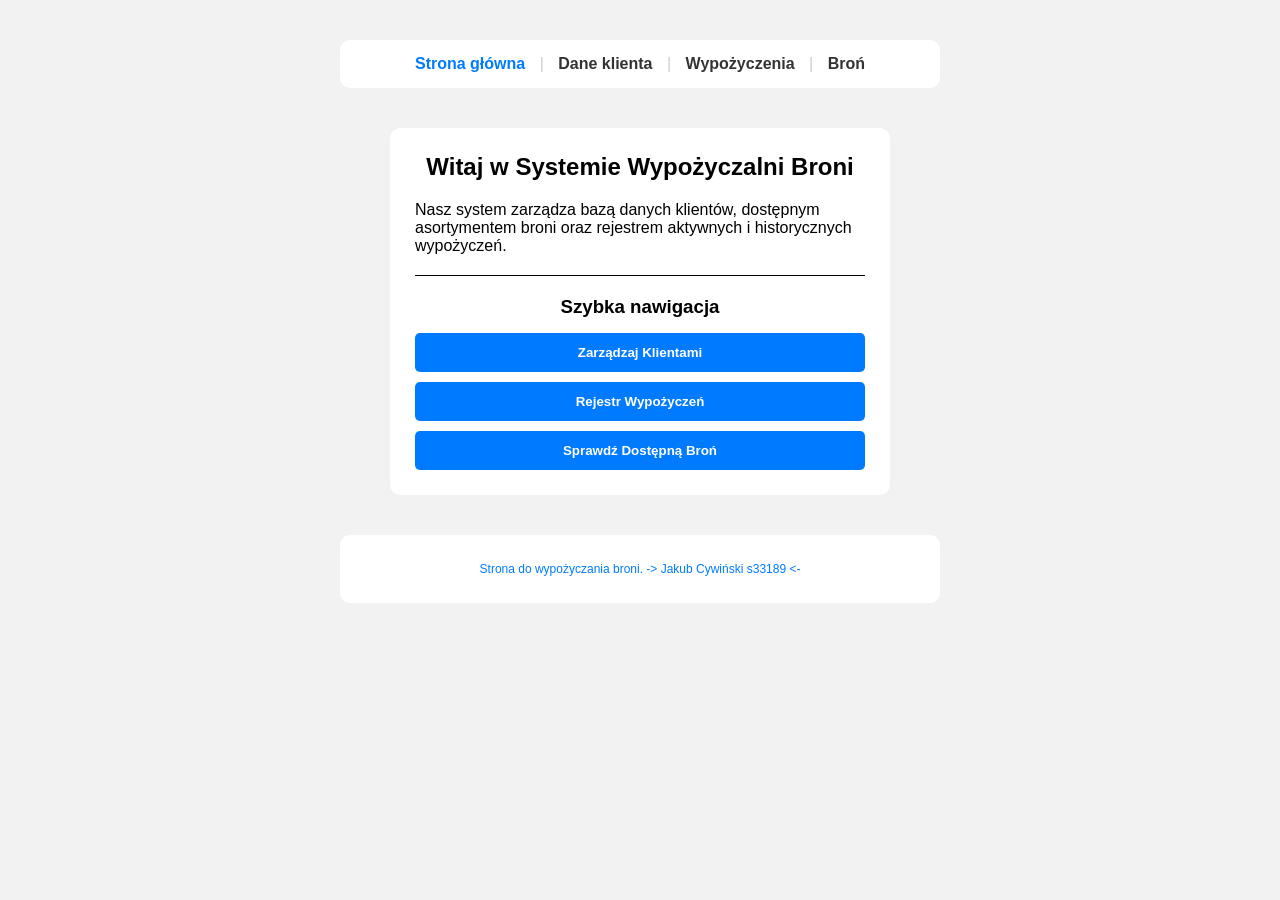
<file: index.html>
<!DOCTYPE html>
<html lang="pl">
<head>
    <meta name="viewport" content="width=device-width, initial-scale=1.0" charset="UTF-8">
    <title>Wypożyczalnia - Strona Główna</title>
    <link rel="stylesheet" href="css/style.css">
</head>
<body>

    <header class="header">
        <nav>
            <a href="pages/index.html" class="active">Strona główna</a>
            <span>|</span>
            <a href="pages/klient.html">Dane klienta</a>
            <span>|</span>
            <a href="pages/wypozyczenia.html">Wypożyczenia</a>
            <span>|</span>
            <a href="pages/bron.html">Broń</a>
        </nav>
    </header>

    <div class="index">
        <h2>Witaj w Systemie Wypożyczalni Broni</h2>
        <p>
            Nasz system zarządza bazą danych klientów, dostępnym asortymentem broni oraz rejestrem aktywnych i historycznych wypożyczeń.
        </p>
        
        <hr>

        <h3>Szybka nawigacja</h3>
        
        <div class="przyciski">
            <a href="klient.html">
                <button type="button" id="klient">
                    Zarządzaj Klientami
                </button>
            </a>
            <a href="wypozyczenia.html">
                <button type="button" id="wypozyczenia">
                    Rejestr Wypożyczeń
                </button>
            </a>
            <a href="bron.html">
                <button type="button" id="bron">
                    Sprawdź Dostępną Broń
                </button>
            </a>
        </div>
    </div>

    <footer class="footer">
        <p>Strona do wypożyczania broni. -> Jakub Cywiński s33189 <- </p>
    </footer>
</body>
</html>
</file>
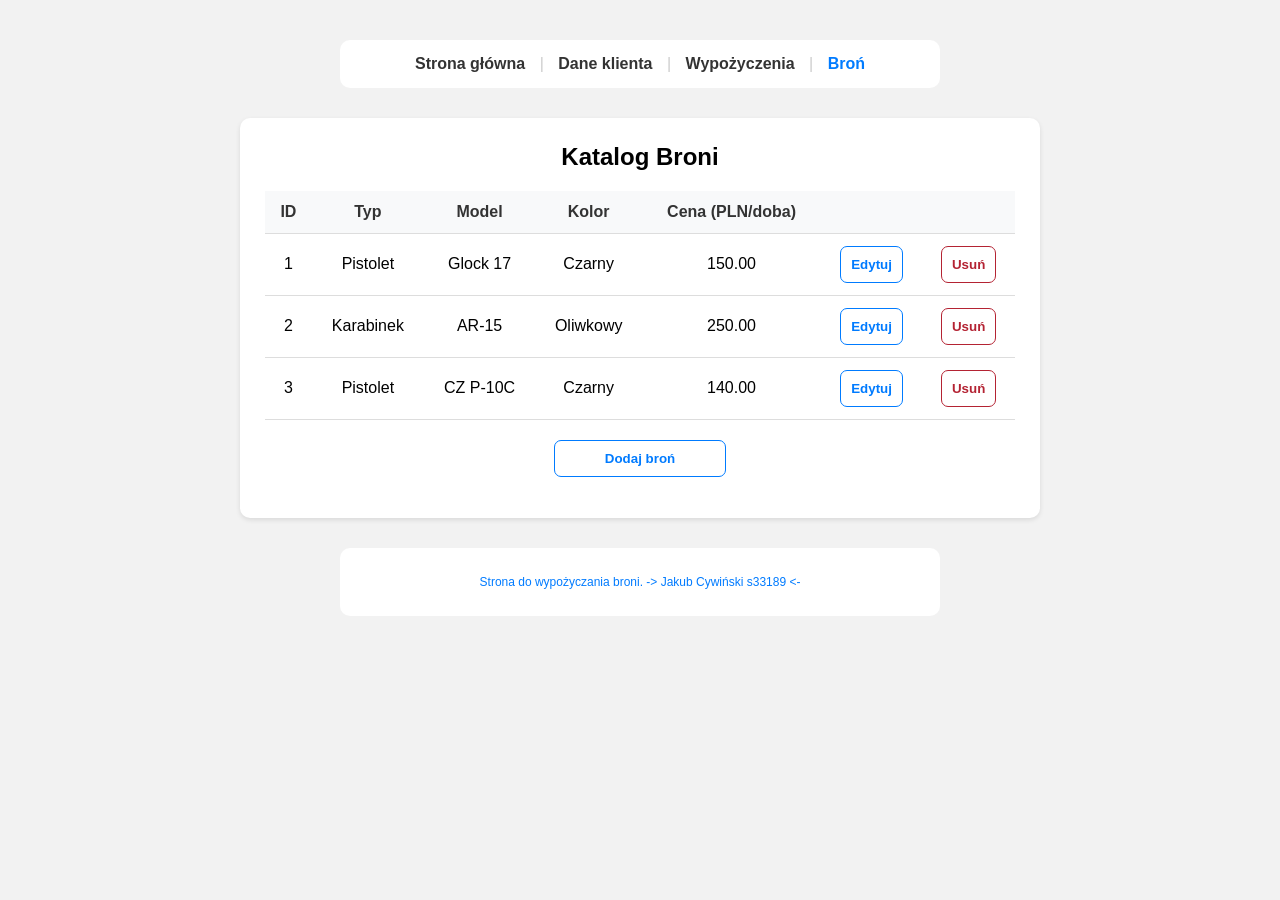
<file: pages/bron.html>
<!DOCTYPE html>
<html lang="pl">
<head>
    <meta name="viewport" content="width=device-width, initial-scale=1.0" charset="UTF-8">
    <title>Wypożyczalnia - Baza Broni</title>
    <link rel="stylesheet" href="../css/style.css">
</head>
<body>

    <header class="header">
        <nav>
            <a href="../index.html">Strona główna</a>
            <span>|</span>
            <a href="klient.html">Dane klienta</a>
            <span>|</span>
            <a href="wypozyczenia.html">Wypożyczenia</a>
            <span>|</span>
            <a href="bron.html" class="active">Broń</a>
        </nav>
    </header>

    <div class="container">

        <section class="katalog-broni">
            <h2>Katalog Broni</h2>
            <table class="tabela-broni">
                <thead>
                    <tr>
                        <th>ID</th>
                        <th>Typ</th>
                        <th>Model</th>
                        <th>Kolor</th>
                        <th>Cena (PLN/doba)</th>
                        <th></th>
                        <th></th>
                    </tr>
                </thead>
                <tbody>
                    <tr>
                        <td>1</td>
                        <td data-bron-typ>Pistolet</td>
                        <td data-bron-model>Glock 17</td>
                        <td data-bron-kolor>Czarny</td>
                        <td>150.00</td>
                        <td><button type="button" class="button-edit" data-action="edit">Edytuj</button></td>
                        <td><button type="button" class="button button-danger-outline" data-action="delete">Usuń</button></td>
                    </tr>
                    <tr>
                        <td>2</td>
                        <td data-bron-typ>Karabinek</td>
                        <td data-bron-model>AR-15</td>
                        <td data-bron-kolor>Oliwkowy</td>
                        <td>250.00</td>
                        <td><button type="button" class="button-edit" data-action="edit">Edytuj</button></td>
                        <td><button type="button" class="button button-danger-outline" data-action="delete">Usuń</button></td>
                    </tr>
                    <tr>
                        <td>3</td>
                        <td data-bron-typ>Pistolet</td>
                        <td data-bron-model>CZ P-10C</td>
                        <td data-bron-kolor>Czarny</td>
                        <td>140.00</td>
                        <td><button type="button" class="button-edit" data-action="edit">Edytuj</button></td>
                        <td><button type="button" class="button button-danger-outline" data-action="delete">Usuń</button></td>
                    </tr>
                </tbody>
            </table>
            <button type="button" class="button-add-bron" data-action="add">Dodaj broń</button>
            <p id="status" class="status" role="status" aria-live="polite"></p>
        </section>

    </div>


    <footer class="footer">
        <p>Strona do wypożyczania broni. -> Jakub Cywiński s33189 <- </p>
    </footer>

    <dialog id="delete-dialog" aria-labelledby="delete-title" aria-describedby="delete-description">
    <h2 id="delete-title">Potwierdź usunięcie</h2>
    <p id="delete-description">
      Czy na pewno chcesz usunąć broń <strong id="selected-bron-model"></strong>?
    </p>
    <p class="warning">Tej operacji nie będzie można cofnąć w rzeczywistej aplikacji.</p>

    <form method="dialog" class="dialog-actions">
      <button type="submit" value="cancel" class="button button-secondary" autofocus>Anuluj</button>
      <button type="submit" value="delete" class="button button-danger">Tak, usuń</button>
    </form>
    </dialog>

    <dialog id="add-bron-dialog" aria-labelledby="add-bron-title" aria-describedby="add-bron-description">
        <form id="bronForm" novalidate>
            <h2>Dodaj nową broń</h2>

            <label for="typ">Typ broni:</label>
            <input type="text" id="typ" name="typ" required minlength="2" maxlength="50" placeholder="Typ: np. Karabin" aria-describedby="typError">
            <span id="typError" class="error" aria-live="polite"></span>

            <label for="model">Model:</label>
            <input type="text" id="model" name="model" required minlength="2" maxlength="50" placeholder="Model: np. Glock-17" aria-describedby="modelError">
            <span id="modelError" class="error" aria-live="polite"></span>

            <label for="kolor">Kolor:</label>
            <input type="text" id="kolor" name="kolor" required minlength="2" maxlength="50" placeholder="Kolor: np. Czarny" aria-describedby="kolorError">
            <span id="kolorError" class="error" aria-live="polite"></span>

            <label for="cena">Cena wypożyczenia:</label>
            <input type="number" id="cena" name="cena" required step="0.01" min="0" placeholder="0.00" aria-describedby="cenaError">
            <span id="cenaError" class="error" aria-live="polite"></span>

            <section class="result" aria-live="polite">
            <p id="successMessage" class="success"></p>
            </section>

            <button type="submit" id="wyslij">Wyślij</button>
            <button type="reset" id="wyczysc">Wyczyść</button>
            <button type="button" id="anuluj">Anuluj</button>
        </form>
    </dialog>

    <dialog id="edit-bron-dialog" aria-labelledby="edit-bron-title" aria-describedby="edit-bron-description">
        <form id="editBronForm" novalidate>
            <h2>Zmiana danych</h2>

            <label for="editTyp">Typ:</label>
            <input type="text" id="editTyp" name="typ" required minLength="2" maxlength="50" placeholder="Typ: np. Karabin" aria-describedby="editTypError">
            <span id="editTypError" class="error" aria-live="polite"></span>

            <label for="editModel">Model:</label>
            <input type="text" id="editModel" name="model" required minlength="2" maxlength="50" placeholder="Model: np. Glock-17" aria-describedby="editModelError">
            <span id="editModelError" class="error" aria-live="polite"></span>

            <label for="editKolor">Kolor:</label>
            <input type="text" id="editKolor" name="kolor" required minlength="2" maxlength="50" placeholder="Kolor: np. Czarny" aria-describedby="editKolorError">
            <span id="editKolorError" class="error" aria-live="polite"></span>

            <label for="editCena">Cena (PLN/doba):</label>
            <input type="number" id="editCena" name="cena" required step="0.01" min="0" placeholder="0.00" aria-describedby="editCenaError">
            <span id="editCenaError" class="error" aria-live="polite"></span>
            <div id="editButtons">
                <button type="button" id="editAnuluj">Anuluj</button>
                <button type="submit" id="editWyslij">Zatwierdz</button>
            </div>
        </form>
    </dialog>

    <script src="../js/bron-form.js"></script>

</body>
</html>
</file>
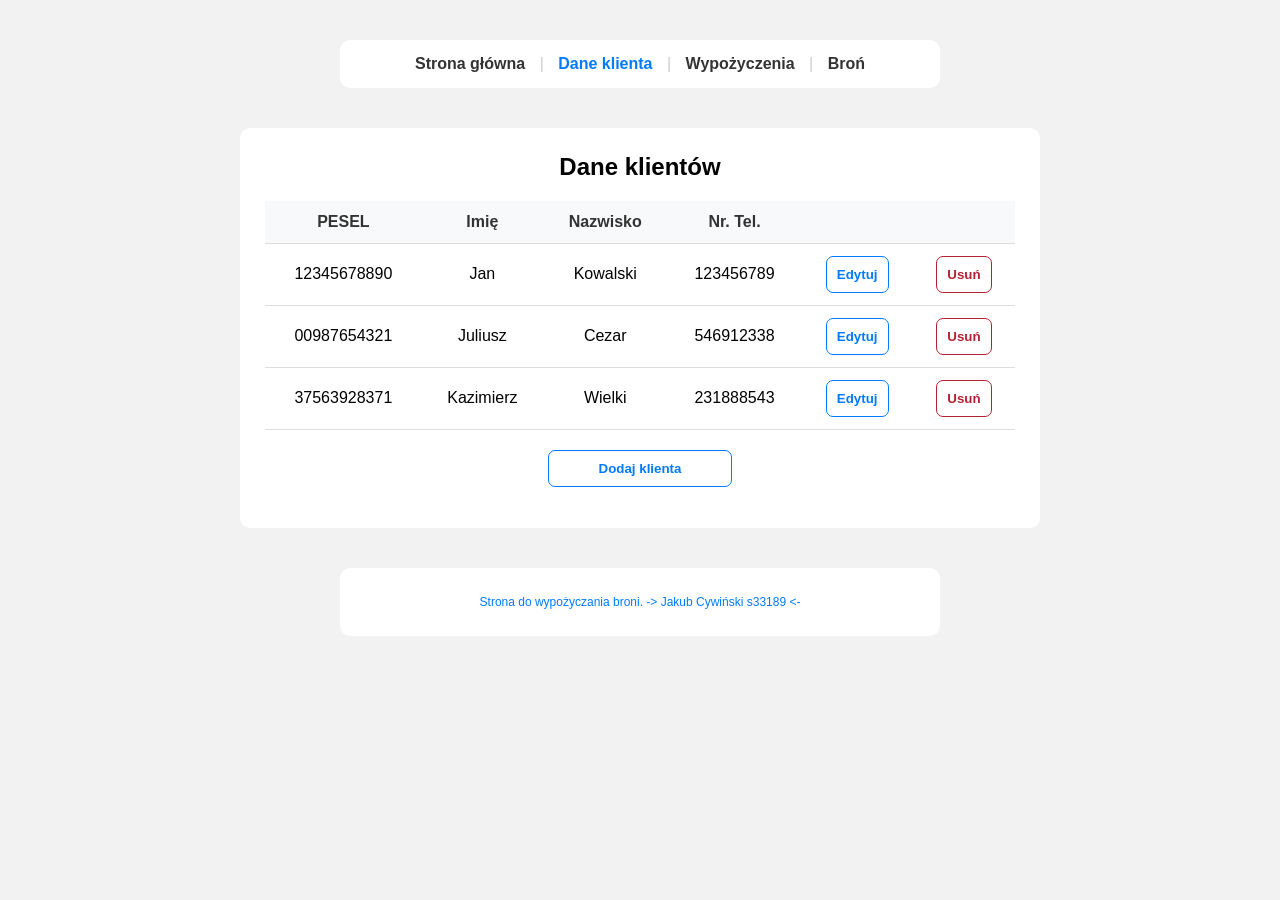
<file: pages/klient.html>
<!DOCTYPE html>
<html lang="pl">
<head>
    <meta name="viewport" content="width=device-width, initial-scale=1.0" charset="UTF-8">
    <link rel="stylesheet" href="../css/style.css">
    <title>Wypożyczalnia - Dane klienta</title>
</head>
<body>
    <header class="header">
        <nav>
        <a href="../index.html">Strona główna</a>
        <span>|</span>
        <a href="klient.html" class="active">Dane klienta</a>
        <span>|</span>
        <a href="wypozyczenia.html">Wypożyczenia</a>
        <span>|</span>
        <a href="bron.html">Broń</a>
        </nav>
    </header>

    <div class="klienci">
        <table id="tabela-klientow">
            <h2>Dane klientów</h2>
                <thead>
                    <tr>
                        <th>PESEL</th>
                        <th>Imię</th>
                        <th>Nazwisko</th>
                        <th>Nr. Tel.</th>
                        <th></th>
                        <th></th>
                    </tr>
                </thead>
                <tbody>
                    <tr>
                        <td>12345678890</td>
                        <td data-klient-name>Jan</td>
                        <td data-klient-surname>Kowalski</td>
                        <td>123456789</td>
                        <td><button type="button" class="button-edit" data-action="edit">Edytuj</button></td>
                        <td><button type="button" class="button button-danger-outline" data-action="delete">Usuń</button></td>
                    </tr>
                    <tr>
                        <td>00987654321</td>
                        <td data-klient-name>Juliusz</td>
                        <td data-klient-surname>Cezar</td>
                        <td>546912338</td>
                        <td><button type="button" class="button-edit" data-action="edit">Edytuj</button></td>
                        <td><button type="button" class="button button-danger-outline" data-action="delete">Usuń</button></td>
                    </tr>
                    <tr>
                        <td>37563928371</td>
                        <td data-klient-name>Kazimierz</td>
                        <td data-klient-surname>Wielki</td>
                        <td>231888543</td>
                        <td><button type="button" class="button-edit" data-action="edit">Edytuj</button></td>
                        <td><button type="button" class="button button-danger-outline" data-action="delete">Usuń</button></td>
                    </tr>
                </tbody>
            </table>
            <button type="button" class="button-add-klient" data-action="add">Dodaj klienta</button>
            <p id="status" class="status" role="status" aria-live="polite"></p>
    </div>

    <footer class="footer">
        <p>Strona do wypożyczania broni. -> Jakub Cywiński s33189 <- </p>
    </footer>

    <dialog id="delete-dialog" aria-labelledby="delete-title" aria-describedby="delete-description">
    <h2 id="delete-title">Potwierdź usunięcie</h2>
    <p id="delete-description">
      Czy na pewno chcesz usunąć klienta <strong id="selected-klient-name"></strong>?
    </p>
    <p class="warning">Tej operacji nie będzie można cofnąć w rzeczywistej aplikacji.</p>

    <form method="dialog" class="dialog-actions">
      <button type="submit" value="cancel" class="button button-secondary" autofocus>Anuluj</button>
      <button type="submit" value="delete" class="button button-danger">Tak, usuń</button>
    </form>
    </dialog>

    <dialog id="add-klient-dialog" aria-labelledby="add-klient-title" aria-describedby="add-klient-description">
        <form id="klientForm" novalidate>
            <h2>Dane klienta</h2>

            <label for="imie">Imię:</label>
            <input type="text" id="imie" name="imie" required minLength="2" maxlength="50" placeholder="Imie" aria-describedby="imieError">
            <span id="imieError" class="error" aria-live="polite"></span>

            <label for="nazwisko">Nazwisko:</label>
            <input type="text" id="nazwisko" name="nazwisko" required minlength="2" maxlength="50" placeholder="Nazwisko" aria-describedby="nazwiskoError">
            <span id="nazwiskoError" class="error" aria-live="polite"></span>

            <label for="pesel">PESEL:</label>
            <input type="text" id="pesel" name="pesel" required minlength="11" maxlength="11" inputmode="numeric" pattern="[0-9]*" placeholder="PESEL" aria-describedby="peselError">
            <span id="peselError" class="error" aria-live="polite"></span>

            <label for="numer">Numer telefonu:</label>
            <input type="tel" id="numer" name="numer" required minlength="9" maxlength="9" placeholder="Nr telefonu" aria-describedby="numerError">
            <span id="numerError" class="error" aria-live="polite"></span>

            <section class="result" aria-live="polite">
            <p id="successMessage" class="success"></p>
            </section>

            <button type="submit" id="wyslij">Wyślij</button>
            <button type="reset" id="wyczysc">Wyczyść</button>
            <button type="button" id="anuluj">Anuluj</button>
        </form>
    </dialog>

    <dialog id="edit-klient-dialog" aria-labelledby="edit-klient-title" aria-describedby="edit-klient-description">
        <form id="editKlientForm" novalidate>
            <h2>Zmiana danych</h2>

            <label for="editImie">Imię:</label>
            <input type="text" id="editImie" name="imie" required minLength="2" maxlength="50" placeholder="Imie" aria-describedby="editImieError">
            <span id="editImieError" class="error" aria-live="polite"></span>

            <label for="editNazwisko">Nazwisko:</label>
            <input type="text" id="editNazwisko" name="nazwisko" required minlength="2" maxlength="50" placeholder="Nazwisko" aria-describedby="editNazwiskoError">
            <span id="editNazwiskoError" class="error" aria-live="polite"></span>

            <label for="editPesel">PESEL:</label>
            <input type="text" id="editPesel" name="pesel" required minlength="11" maxlength="11" inputmode="numeric" pattern="[0-9]*" placeholder="PESEL" aria-describedby="editPeselError">
            <span id="editPeselError" class="error" aria-live="polite"></span>

            <label for="editNumer">Numer telefonu:</label>
            <input type="tel" id="editNumer" name="numer" required minlength="9" maxlength="9" placeholder="Nr telefonu" aria-describedby="editNumerError">
            <span id="editNumerError" class="error" aria-live="polite"></span>
            <div id="editButtons">
                <button type="button" id="editAnuluj">Anuluj</button>
                <button type="submit" id="editWyslij">Zatwierdz</button>
            </div>
        </form>
    </dialog>

    <script src="../js/klient-form.js"></script>

</body>
</html>
</file>
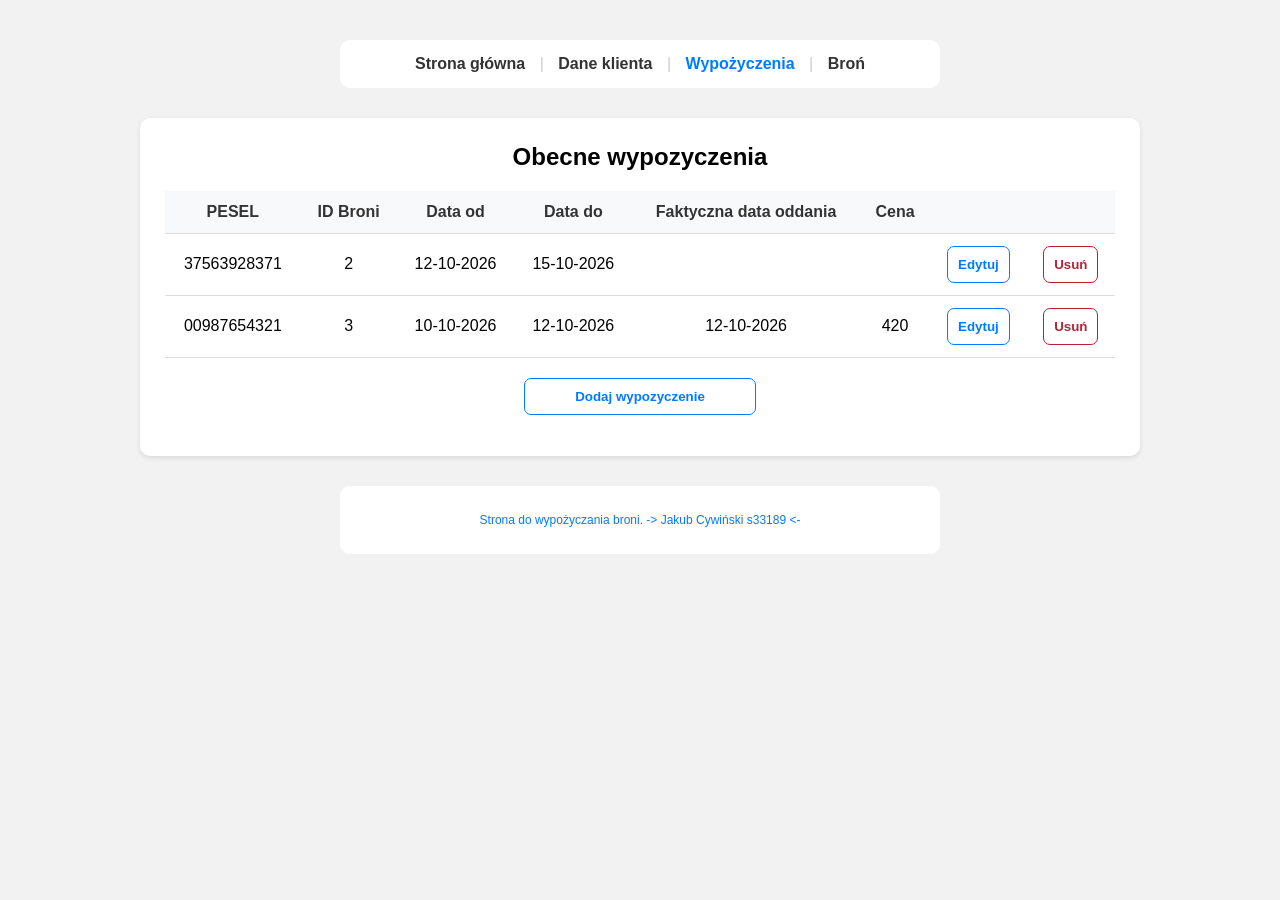
<file: pages/wypozyczenia.html>
<!DOCTYPE html>
<html lang="pl">
<head>
    <meta name="viewport" content="width=device-width, initial-scale=1.0" charset="UTF-8">
    <title>Wypożyczalnia - Wypożyczenia</title>
    <link rel="stylesheet" href="../css/style.css">
</head>
<body>

    <header class="header">
        <nav>
            <a href="../index.html">Strona główna</a>
            <span>|</span>
            <a href="klient.html">Dane klienta</a>
            <span>|</span>
            <a href="wypozyczenia.html" class="active">Wypożyczenia</a>
            <span>|</span>
            <a href="bron.html">Broń</a>
        </nav>
    </header>

    <div class="container-wyp">

        <section class="katalog-wyp">
            <h2>Obecne wypozyczenia</h2>
            <table class="tabela-wyp">
                <thead>
                    <tr>
                        <th>PESEL</th>
                        <th>ID Broni</th>
                        <th>Data od</th>
                        <th>Data do</th>
                        <th>Faktyczna data oddania</th>
                        <th>Cena</th>
                        <th></th>
                        <th></th>
                    </tr>
                </thead>
                <tbody>
                    <tr>
                        <td data-wyp-pesel>37563928371</td>
                        <td data-wyp-id-broni>2</td>
                        <td>12-10-2026</td>
                        <td>15-10-2026</td>
                        <td></td>
                        <td></td>
                        <td><button type="button" class="button-edit" data-action="edit">Edytuj</button></td>
                        <td><button type="button" class="button button-danger-outline" data-action="delete">Usuń</button></td>
                    </tr>
                    <tr>
                        <td data-wyp-pesel>00987654321</td>
                        <td data-wyp-id-broni>3</td>
                        <td>10-10-2026</td>
                        <td>12-10-2026</td>
                        <td>12-10-2026</td>
                        <td>420</td>
                        <td><button type="button" class="button-edit" data-action="edit">Edytuj</button></td>
                        <td><button type="button" class="button button-danger-outline" data-action="delete">Usuń</button></td>
                    </tr>
                </tbody>
            </table>
            <button type="button" class="button-add-wyp" data-action="add">Dodaj wypozyczenie</button>
            <p id="status" class="status" role="status" aria-live="polite"></p>
        </section>
    </div>


    <footer class="footer">
        <p>Strona do wypożyczania broni. -> Jakub Cywiński s33189 <- </p>
    </footer>

    <dialog id="delete-dialog" aria-labelledby="delete-title" aria-describedby="delete-description">
    <h2 id="delete-title">Potwierdź usunięcie</h2>
    <p id="delete-description">
      Czy na pewno chcesz usunąć wypozyczenie klienta: <strong id="selected-wyp-pesel"></strong> broni o id: <strong id="selected-wyp-id-broni"></strong>?
    </p>
    <p class="warning">Tej operacji nie będzie można cofnąć w rzeczywistej aplikacji.</p>

    <form method="dialog" class="dialog-actions">
      <button type="submit" value="cancel" class="button button-secondary" autofocus>Anuluj</button>
      <button type="submit" value="delete" class="button button-danger">Tak, usuń</button>
    </form>
    </dialog>

    <dialog id="add-wyp-dialog" aria-labelledby="add-wyp-title" aria-describedby="add-wyp-description">
        <form id="wypForm" novalidate>
            <h2>Dodaj nowe wypozyczenie</h2>

            <label for="klient">Klient:</label>
            <select id="klient" name="klient" required aria-describedby="klientError">
                <option value="" disabled selected>Wybierz klienta</option>
                <option value="12345678890">12345678890 Jan Kowalski</option>
                <option value="00987654321">00987654321 Juliusz Cezar</option>
                <option value="37563928371">37563928371 Kazimierz Wielki</option>
            </select>
            <span id="klientError" class="error" aria-live="polite"></span>

            <label for="bron">Bron:</label>
            <select id="bron" name="bron" required aria-describedby="bronError">
                <option value="" disabled selected>Wybierz broń</option>
                <option value="1">1 Glock-17</option>
                <option value="2">2 AR-15</option>
                <option value="3">3 CZ P-10C</option>
            </select>
            <span id="bronError" class="error" aria-live="polite"></span>

            <label for="data-od">Data-od:</label>
            <input type="date" id="data-od" name="data-od" required aria-describedby="data-odError">
            <span id="data-odError" class="error" aria-live="polite"></span>

            <label for="data-do">Data-do:</label>
            <input type="date" id="data-do" name="date-do" required aria-describedby="data-doError">
            <span id="data-doError" class="error" aria-live="polite"></span>

            <section class="result" aria-live="polite">
            <p id="successMessage" class="success"></p>
            </section>

            <button type="submit" id="wyslij">Wyślij</button>
            <button type="reset" id="wyczysc">Wyczyść</button>
            <button type="button" id="anuluj">Anuluj</button>
        </form>
    </dialog>

    <dialog id="edit-wyp-dialog" aria-labelledby="edit-wyp-title" aria-describedby="edit-wyp-description">
        <form id="editWypForm" novalidate>
            <h2>Zmiana danych</h2>

            <label for="editKlient">Klient:</label>
            <select id="editKlient" name="editKlient" required aria-describedby="editKlientError">
                <option value="" disabled selected>Wybierz klienta</option>
                <option value="12345678890">12345678890 Jan Kowalski</option>
                <option value="00987654321">00987654321 Juliusz Cezar</option>
                <option value="37563928371">37563928371 Kazimierz Wielki</option>
            </select>
            <span id="editKlientError" class="error" aria-live="polite"></span>

            <label for="editBron">Bron:</label>
            <select id="editBron" name="editBron" required aria-describedby="editBronError">
                <option value="" disabled selected>Wybierz broń</option>
                <option value="1">1 Glock-17</option>
                <option value="2">2 AR-15</option>
                <option value="3">3 CZ P-10C</option>
            </select>
            <span id="editBronError" class="error" aria-live="polite"></span>

            <label for="editDataOd">Data-od:</label>
            <input type="date" id="editDataOd" name="editDataOd" required aria-describedby="editDataOdError">
            <span id="editDataOdError" class="error" aria-live="polite"></span>

            <label for="editDataDo">Data-do:</label>
            <input type="date" id="editDataDo" name="editDataDo" required aria-describedby="editDataDoError">
            <span id="editDataDoError" class="error" aria-live="polite"></span>

            <label for="editDataOddania">Faktyczna data oddania:</label>
            <input type="date" id="editDataOddania" name="editDataOddania" required aria-describedby="editDataOddaniaError">
            <span id="editDataOddaniaError" class="error" aria-live="polite"></span>

            <label for="editCena">Cena:</label>
            <input type="number" id="editCena" name="cena" required step="0.01" min="0" placeholder="0.00" aria-describedby="editCenaError">
            <span id="editCenaError" class="error" aria-live="polite"></span>
            <div id="editButtons">
                <button type="button" id="editAnuluj">Anuluj</button>
                <button type="submit" id="editWyslij">Zatwierdz</button>
            </div>
        </form>
    </dialog>

    <script src="../js/wyp-form.js"></script>
    
</body>
</html>
</file>
<file: css/style.css>
html, body {
    max-width: 100%;
    overflow-x: hidden;
}

* {
    box-sizing: border-box;
}

body {
    font-family: Arial, sans-serif;
    background-color: #f2f2f2;
    margin: 0;
    padding: 20px;
}

.header {
    width: 100%;
    max-width: 600px;
    margin: 20px auto;
    padding: 15px;
    background-color: white;
    border-radius: 10px;
    text-align: center;
}

.header nav a {
    text-decoration: none;
    color: #333;
    font-weight: bold;
    margin: 0 10px;
}

.header nav a:hover, .header nav a.active {
    color: #007BFF;
}

.header span {
    color: #ccc;
}

.klienci {
    width: 100%;
    max-width: 800px;
    margin: 40px auto;
    padding: 25px;
    background-color: white;
    border-radius: 10px;
}

.status {
    text-align: center;
}

.index {
    width: 100%;
    max-width: 500px;
    margin: 40px auto;
    padding: 25px;
    background-color: white;
    border-radius: 10px;
}

.index p .klienci p { text-align: center; color: #555; line-height: 1.5; }

.index hr { border: 0; border-top: 1px solid black; margin: 20px 0; }

.index h3 { text-align: center; margin-bottom: 15px; }

.przyciski { display: flex; flex-direction: column; gap: 10px; }

h2 { text-align: center; margin-top: 0; }

label {
    display: block;
    margin-top: 15px;
    margin-bottom: 5px;
    font-weight: bold;
    font-size: 14px;
}

input {
    width: 100%;
    padding: 10px;
    box-sizing: border-box;
    border: 1px solid #ccc;
    border-radius: 5px;
}

#wyslij {
    width: 100%;
    margin-top: 20px;
    padding: 10px;
    border: none;
    border-radius: 5px;
    background-color: green;
    color: white;
    cursor: pointer;
    font-weight: bold;
}

#wyslij:hover { background-color: greenyellow; }

#wyczysc {
    width: 100%;
    margin-top: 10px;
    padding: 10px;
    border: none;
    border-radius: 5px;
    background-color: rgb(192, 48, 48);
    color: white;
    cursor: pointer;
    font-weight: bold;
}

#wyczysc:hover { background-color: red; }

#anuluj {
    width: 100%;
    margin-top: 10px;
    padding: 10px;
    border-radius: 7px;
    border: 1px solid transparent;
    cursor: pointer;
    color: black; 
    background: #fff; 
    border-color: black;
}

#klient, #wypozyczenia, #bron, #editKlient, #editBron {
    background-color: #007BFF;
    width: 100%;
    padding: 12px; 
    border: none; 
    border-radius: 5px; 
    color: white; 
    font-weight: bold; 
    cursor: pointer;
}

.footer {
    width: 100%;
    max-width: 600px;
    margin: 20px auto;
    padding: 15px;
    background-color: white;
    border-radius: 10px;
    text-align: center;
    font-size: 12px;
    color: #007BFF;
}

.container {
    width: 100%;
    max-width: 800px;
    margin: 30px auto;
    display: flex;
    flex-direction: column;
    gap: 25px;
}

.container-wyp {
    width: 100%;
    max-width: 1000px;
    margin: 30px auto;
    display: flex;
    flex-direction: column;
    gap: 25px;
}

.katalog-broni, .formularz-bron, .katalog-wyp {
    background-color: white;
    padding: 25px;
    border-radius: 10px;
    box-shadow: 0 2px 5px rgba(0,0,0,0.1);
    overflow-x: auto;
}

#tabela-klientow, .tabela-broni, .tabela-wyp {
    width: 100%;
    border-collapse: collapse;
    margin-top: 15px;
}

#tabela-klientow th, #tabela-klientow td, .tabela-broni th, .tabela-broni td, .tabela-wyp th, .tabela-wyp td {
    padding: 12px;
    text-align: center;
    border-bottom: 1px solid #ddd;
}

#tabela-klientow th, .tabela-broni th, .tabela-wyp th {
    background-color: #f8f9fa;
    color: #333;
    font-weight: bold;
}

#tabela-klientow tr:hover, .tabela-broni tr:hover, .tabela-wyp tr:hover {
    background-color: #f5f5f5;
}

.invalid { border: 2px solid darkred; }

.error {
    display: block;
    min-height: 20px;
    margin-top: 5px;
    color: darkred;
    font-size: 0.9rem;
}

.button-danger-outline { 
    font-weight: 600;
    padding: 10px 10px;
    border-radius: 7px;
    border: 1px solid transparent;
    cursor: pointer;
    color: #b42333; 
    background: #fff; 
    border-color: #b42333; 
}

.button-danger-outline:hover {
    background: #e78b96;
}

.button-edit, #editWyslij {
    font-weight: 600;
    padding: 10px 10px;
    border-radius: 7px;
    border: 1px solid transparent;
    cursor: pointer;
    color: #007BFF; 
    background: #fff; 
    border-color: #007BFF; 
}

.button-edit:hover, #editWyslij:hover {
    background: #b7d4f3;
}

.button-add-klient, .button-add-bron, .button-add-wyp {
    display: block;
    margin: 20px auto 0 auto;
    font-weight: 600;
    padding: 10px 50px;
    border-radius: 7px;
    border: 1px solid transparent;
    cursor: pointer;
    color: #007BFF; 
    background: #fff; 
    border-color: #007BFF; 
}

.button-add-klient:hover, .button-add-bron:hover, .button-add-wyp:hover {
    background: #f5f5f5;
}

dialog {
    width: min(440px, calc(100% - 32px));
    max-width: none;
    border: 1px solid #e0e4ec;
    border-radius: 14px;
    padding: 28px;
    box-shadow: 0 20px 70px #111d3573;
    color: inherit;
}

.warning { color: #9f2636; font-size: .9rem; }

.dialog-actions { display: flex; justify-content: flex-end; gap: 10px; margin-top: 24px; }

#editButtons { display: flex; justify-content: center; gap: 10px; margin-top: 24px; }

.button-danger {
    font-weight: 600;
    padding: 10px 10px;
    border-radius: 7px;
    border: 1px solid transparent;
    cursor: pointer;
    color: #fff; 
    background: #b42333; 
    border-color: #b42333; 
}

.button-danger:hover {
    color: #ffffffc0;
}

.button-secondary, #editAnuluj {
    font-weight: 600;
    padding: 10px 10px;
    border-radius: 7px;
    border: 1px solid transparent;
    cursor: pointer;
    color: black; 
    background: #fff; 
    border-color: black; 
}

.button-secondary:hover, #anuluj:hover, #editAnuluj:hover {
    background-color: #f5f5f5;
}
</file>
